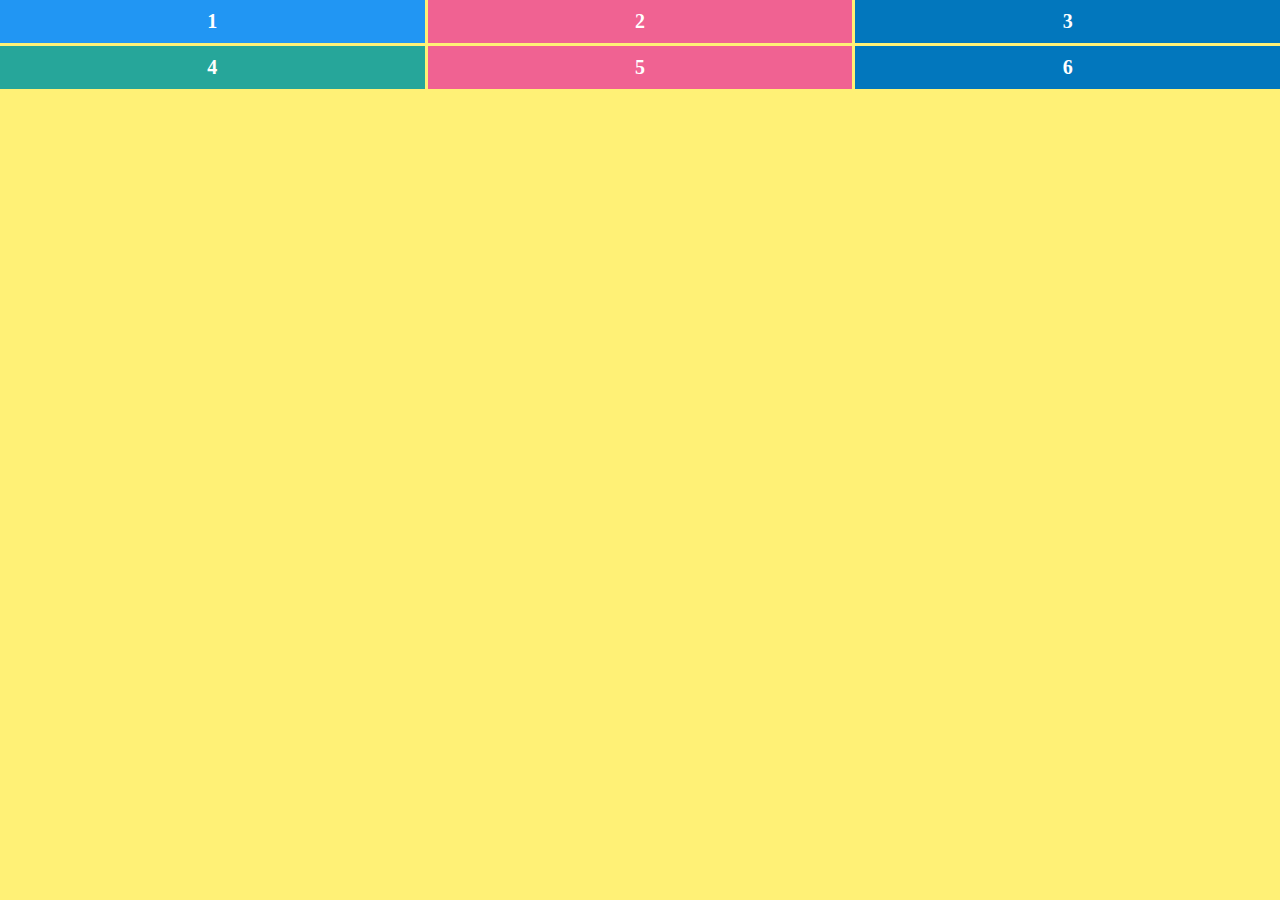
<file: index.html>
<!DOCTYPE html>
<html lang="en">

<head>
    <meta charset="UTF-8">
    <meta name="viewport" content="width=device-width, initial-scale=1.0">
    <meta http-equiv="X-UA-Compatible" content="ie=edge">
    <title>Document</title>
    <link rel="stylesheet" href="./styles.css">
    <style>
        /* basic grids */
        /* .container {
            display: grid;
            grid-template-columns: 300px 200px auto;
            grid-template-rows: 100px auto;
            grid-gap: 3px;
        } */

        /* for unbreakable layout */
        .container {
            display: grid;
            grid-template: repeat(2, 1fr) / repeat(3, 1fr);

            /* grid-template-columns: 1fr 1fr 1fr;
            grid-template-rows: 1fr 1fr; */
            grid-gap: 3px;
        }
    </style>
</head>

<body>
    <div class='container'>
        <div class='d1'>1</div>
        <div class='d2'>2</div>
        <div class='d3'>3</div>
        <div class='d4'>4</div>
        <div class='d5'>5</div>
        <div class='d6'>6</div>
    </div>

</body>

</html>
</file>
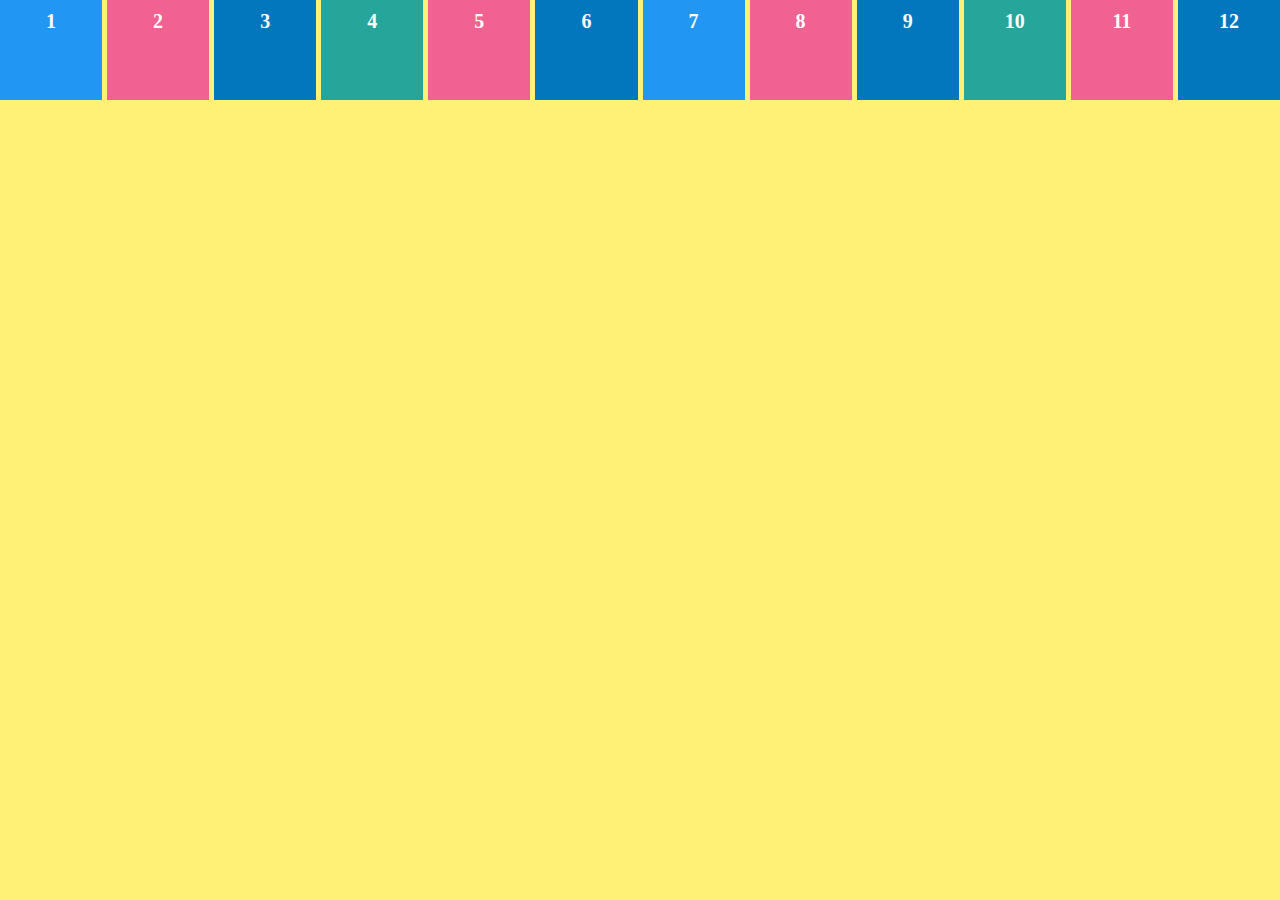
<file: autofill_minmax.html>
<!DOCTYPE html>
<html lang="en">

<head>
    <meta charset="UTF-8">
    <meta name="viewport" content="width=device-width, initial-scale=1.0">
    <meta http-equiv="X-UA-Compatible" content="ie=edge">
    <title>Document</title>
    <link rel="stylesheet" href="./styles.css">
    <style>
        /* basic grids */
        /* .container {
            display: grid;
            grid-template-columns: 300px 200px auto;
            grid-template-rows: 100px auto;
            grid-gap: 3px;
        } */

        /* for unbreakable layout */
        /* auto-fit */
        .container {
            display: grid;
            grid-template-columns: repeat(auto-fit, minmax(100px, 1fr));
            grid-template-rows: repeat(2, 100px);
            grid-gap: 5px;
        }
    </style>
</head>

<body>
    <div class='container'>
        <div class='d1'>1</div>
        <div class='d2'>2</div>
        <div class='d3'>3</div>
        <div class='d4'>4</div>
        <div class='d5'>5</div>
        <div class='d6'>6</div>
        <div class='d1'>7</div>
        <div class='d2'>8</div>
        <div class='d3'>9</div>
        <div class='d4'>10</div>
        <div class='d5'>11</div>
        <div class='d6'>12</div>


    </div>

</body>

</html>
</file>
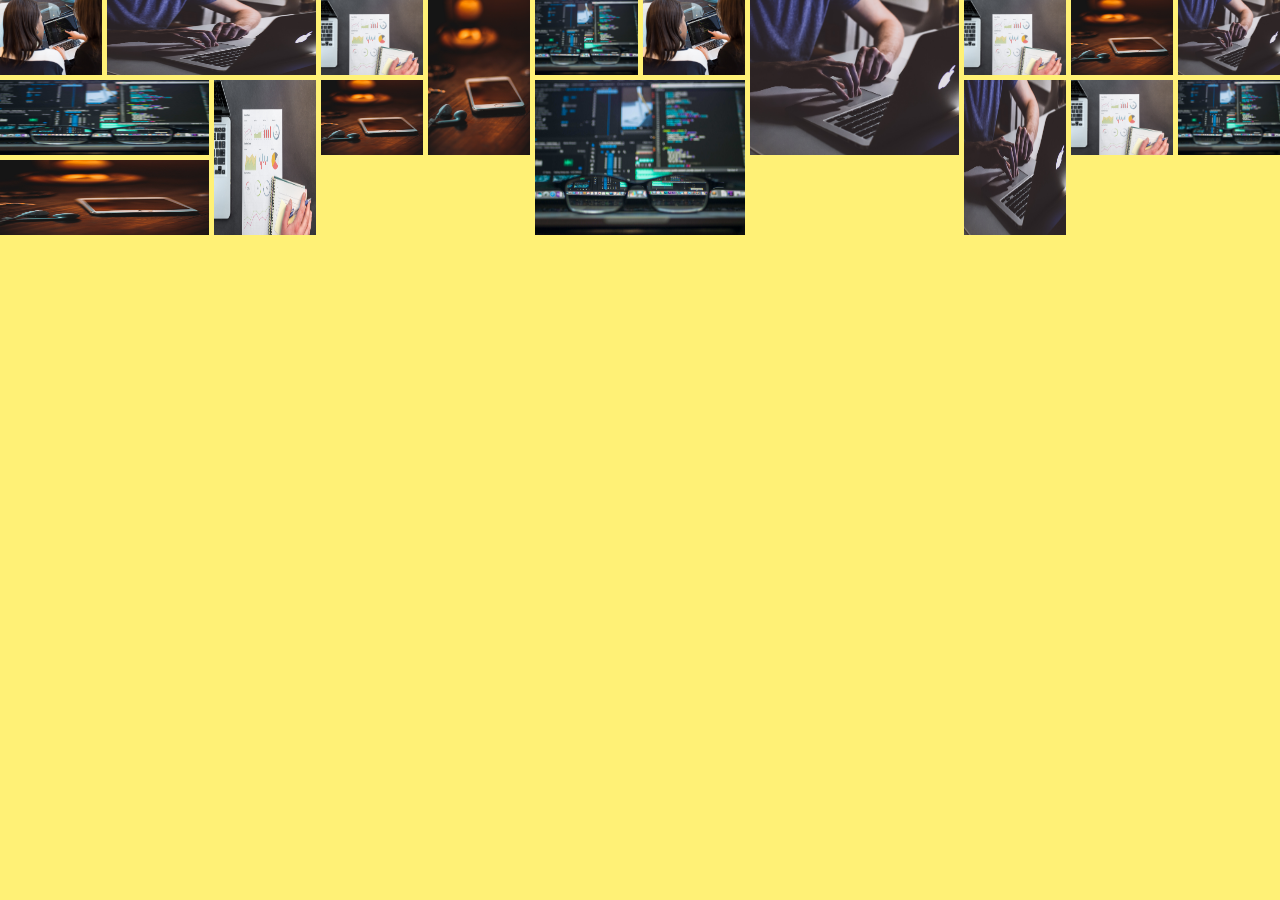
<file: image-grid.html>
<!DOCTYPE html>
<html lang="en">

<head>
    <meta charset="UTF-8">
    <meta name="viewport" content="width=device-width, initial-scale=1.0">
    <meta http-equiv="X-UA-Compatible" content="ie=edge">
    <title>Document</title>
    <link rel="stylesheet" href="./styles.css">
    <style>
        /* implicit rows */
        img {
            width: 100%;
            height: 100%;
        }

        .container {
            display: grid;
            grid-template-columns: repeat(auto-fit, minmax(100px, 1fr));
            /* grid-template-rows: repeat(2, 100px); */
            grid-gap: 5px;
            /*  rows creat implicit */
            grid-auto-rows: 75px;
            grid-auto-flow: dense;
        }

        .horizonntal {
            grid-column: auto / span 2;
        }

        .vertical {
            grid-row: span 2;
        }

        .big {
            grid-column: span 2;
            grid-row: span 2;
        }
    </style>
</head>

<body>
    <div class='container'>
        <div><img src="./images/a.jpg" /></div>
        <div class="horizonntal"><img src="./images/b.jpg" /></div>
        <div><img src="./images/c.jpg" /></div>
        <div class="vertical"><img src="./images/d.jpg" /></div>
        <div><img src="./images/e.jpg" /></div>
        <div><img src="./images/a.jpg" /></div>
        <div class="big"><img src="./images/b.jpg" /></div>
        <div><img src="./images/c.jpg" /></div>
        <div><img src="./images/d.jpg" /></div>
        <div class="horizonntal"><img src="./images/e.jpg" /></div>
        <div><img src="./images/b.jpg" /></div>
        <div class="vertical"><img src="./images/c.jpg" /></div>
        <div><img src="./images/d.jpg" /></div>
        <div class="big"><img src="./images/e.jpg" /></div>
        <div class="vertical"><img src="./images/b.jpg" /></div>
        <div><img src="./images/c.jpg" /></div>
        <div class="horizonntal"><img src="./images/d.jpg" /></div>
        <div><img src="./images/e.jpg" /></div>

    </div>

</body>

</html>
</file>
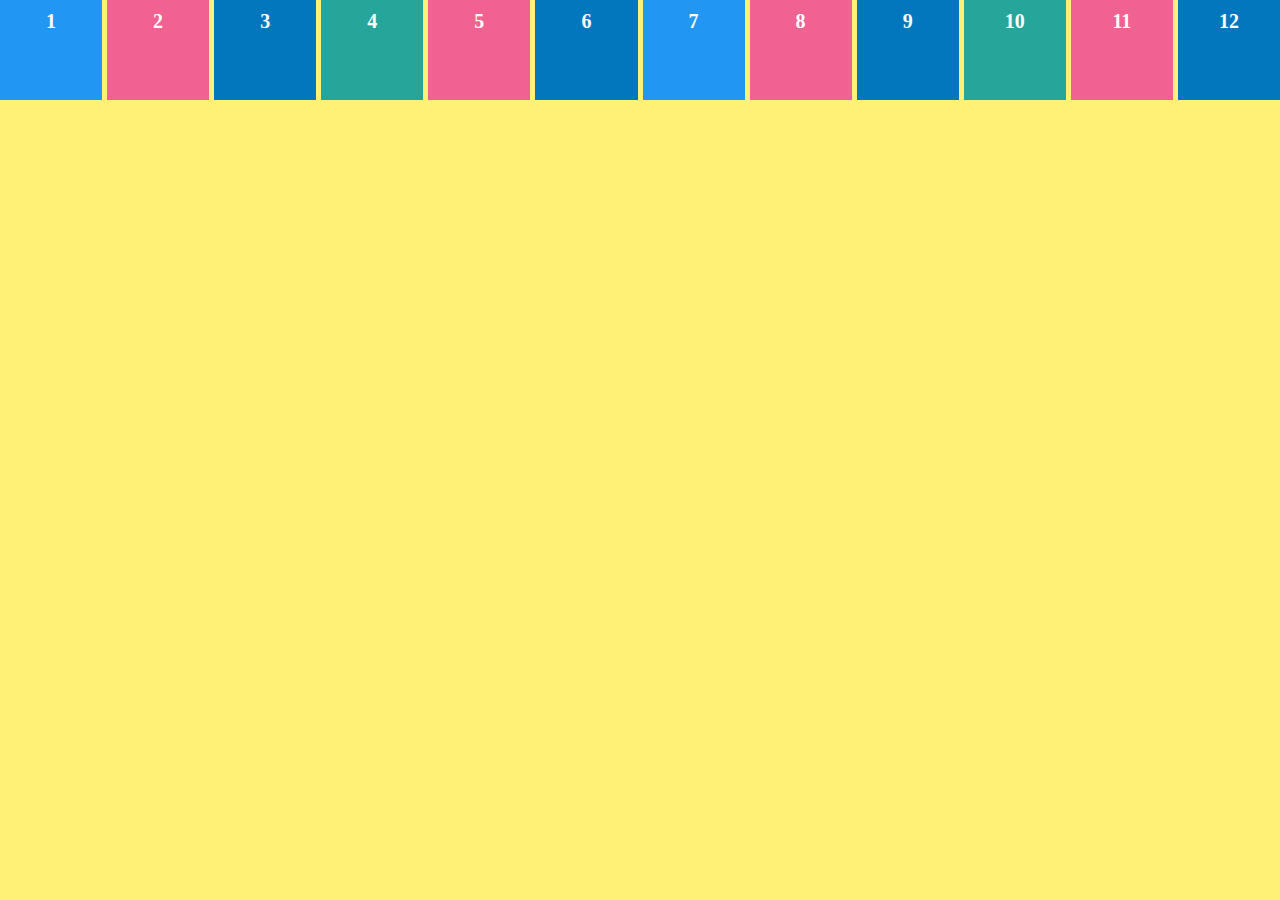
<file: implicit.html>
<!DOCTYPE html>
<html lang="en">

<head>
    <meta charset="UTF-8">
    <meta name="viewport" content="width=device-width, initial-scale=1.0">
    <meta http-equiv="X-UA-Compatible" content="ie=edge">
    <title>Document</title>
    <link rel="stylesheet" href="./styles.css">
    <style>
        /* implicit rows */
        .container {
            display: grid;
            grid-template-columns: repeat(auto-fit, minmax(100px, 1fr));
            grid-template-rows: repeat(2, 100px);
            grid-gap: 5px;
            /*  rows creat implicit */
            grid-auto-rows: 100px;
        }
    </style>
</head>

<body>
    <div class='container'>
        <div class='d1'>1</div>
        <div class='d2'>2</div>
        <div class='d3'>3</div>
        <div class='d4'>4</div>
        <div class='d5'>5</div>
        <div class='d6'>6</div>
        <div class='d1'>7</div>
        <div class='d2'>8</div>
        <div class='d3'>9</div>
        <div class='d4'>10</div>
        <div class='d5'>11</div>
        <div class='d6'>12</div>


    </div>

</body>

</html>
</file>
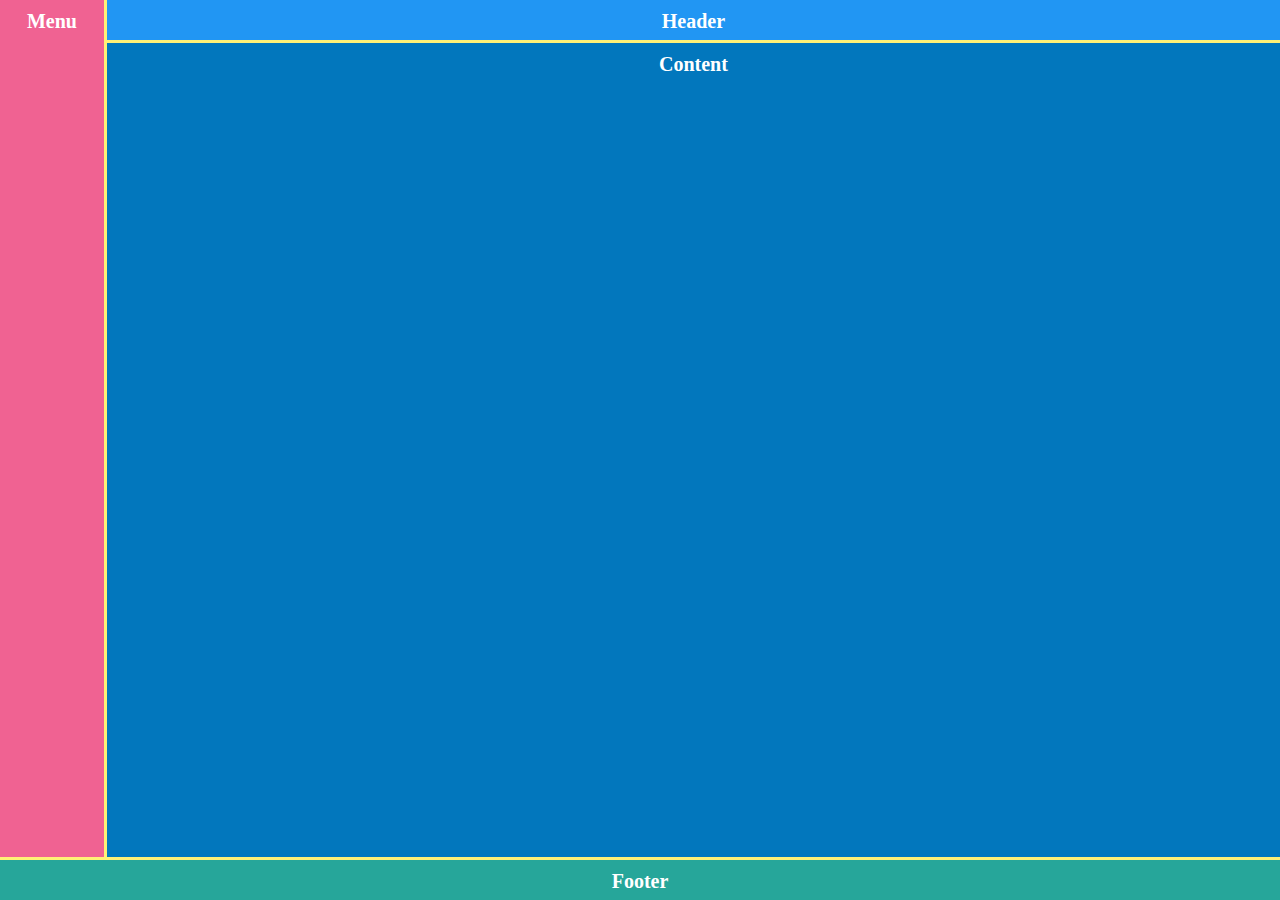
<file: menu.html>
<!DOCTYPE html>
<html lang="en">

<head>
    <meta charset="UTF-8">
    <link rel="stylesheet" href="./styles.css">
    <meta name="viewport" content="width=device-width, initial-scale=1.0">
    <meta http-equiv="X-UA-Compatible" content="ie=edge">
    <title>Document</title>
    <style>
        .container {
            height: 100%;
            display: grid;
            grid-gap: 3px;
            grid-template-columns: repeat(12, 1fr);
            grid-template-rows: 40px auto 40px;
            grid-template-areas:
                "m h h h h h h h h h h h"
                "m c c c c c c c c c c c"
                "f f f f f f f f f f f f"

        }

        .header {
            /* grid-column-start: 2;
            grid-column-end: -1 */
            grid-column: h;
        }

        .menu {
            /* grid-row: 1/3; */
            grid-row: m;
        }

        .content {
            /* grid-column: 2 / -1; */
            grid-column: c;
        }

        .footer {
            /* grid-column: 1/-1; */
            grid-column: f;
        }
    </style>
</head>

<body>
    <div class='container'>
        <div class='d1 header'>Header</div>
        <div class='d2 menu'>Menu</div>
        <div class='d3 content'>Content</div>
        <div class='d4 footer'>Footer</div>
    </div>
</body>

</html>
</file>
<file: styles.css>
html,body {
    height:100%;
    margin:0;
    padding:0;
}
body {
    background: #FFF176;
    display: block
}
.d1{
    color: white;
    font-weight: 600;
    font-size: 20px;
    background: #2196F3;
    text-align: center;
    padding: 10px;
    display: block;
}
.d2{
    color: white;
    font-weight: 600;
    font-size: 20px;
    background: #F06292;
    text-align: center;
    padding: 10px;
    display: block;
}

.d3 {
    color: white;
    font-weight: 600;
    font-size: 20px;
    background: #0277BD;
    text-align: center;
    padding: 10px;
    display: block;
}

.d4{
    color: white;
    font-weight: 600;
    font-size: 20px;
    background: #26A69A;
    text-align: center;
    padding: 10px; 
    display: block;
}
.d5{
    color: white;
    font-weight: 600;
    font-size: 20px;
    background: #F06292;
    text-align: center;
    padding: 10px;
    display: block; 
}
.d6{
    color: white;
    font-weight: 600;
    font-size: 20px;
    background: #0277BD;
    text-align: center;
    padding: 10px; 
    display: block;
}
</file>
